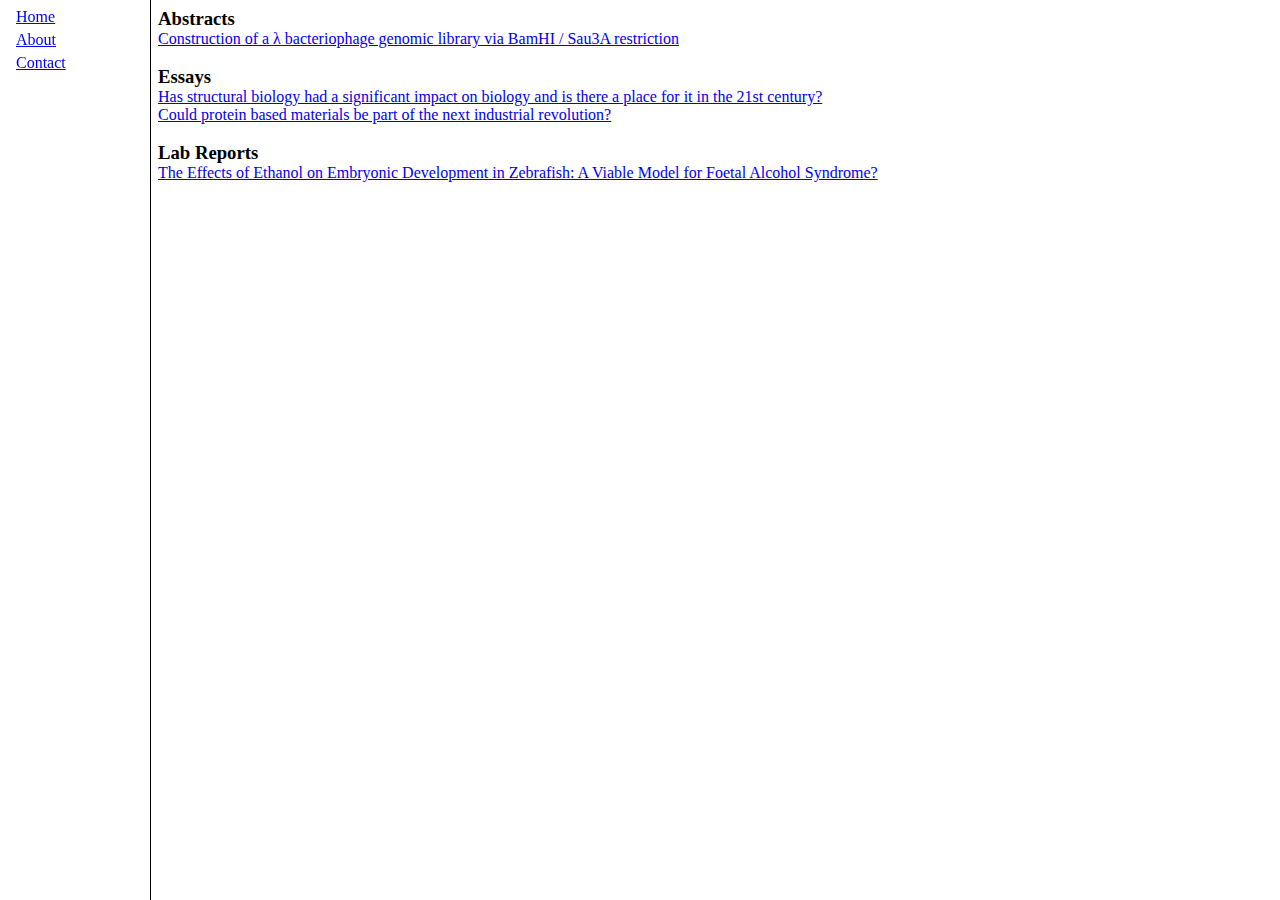
<file: index.html>
<!DOCTYPE html>
<html>
<head>
<title>Daniel Cooper - Biochemistry Student, University of Liverpool</title>
<link rel="stylesheet" href="style.css">
</head>
<body>
<!-- Side navigation -->
<div class="sidenav">
<a href="index.html">Home</a>
<a href="about.html">About</a>
<a href="contact.html">Contact</a>
</div>
<!-- Page content -->
<div class="main">
<h3> Abstracts </h3>
<a href="colbglvb.html"> Construction of a λ bacteriophage genomic library via BamHI / Sau3A restriction </a>
<br>
<br>
<h3> Essays </h3>
<a href="hsbhasio.html"> Has structural biology had a significant impact on biology and is there a place for it in the 21st century? </a>
<br>
<a href="cpbmbpot.html"> Could protein based materials be part of the next industrial revolution? </a>
<br>
<br>
<h3> Lab Reports </h3>
<a href="teoeoedi.html"> The Effects of Ethanol on Embryonic Development in Zebrafish: A Viable Model for Foetal Alcohol Syndrome? </a>
<br>
<br>
</div> 
<div class="vl"></div>
</body>
</html>
</file>
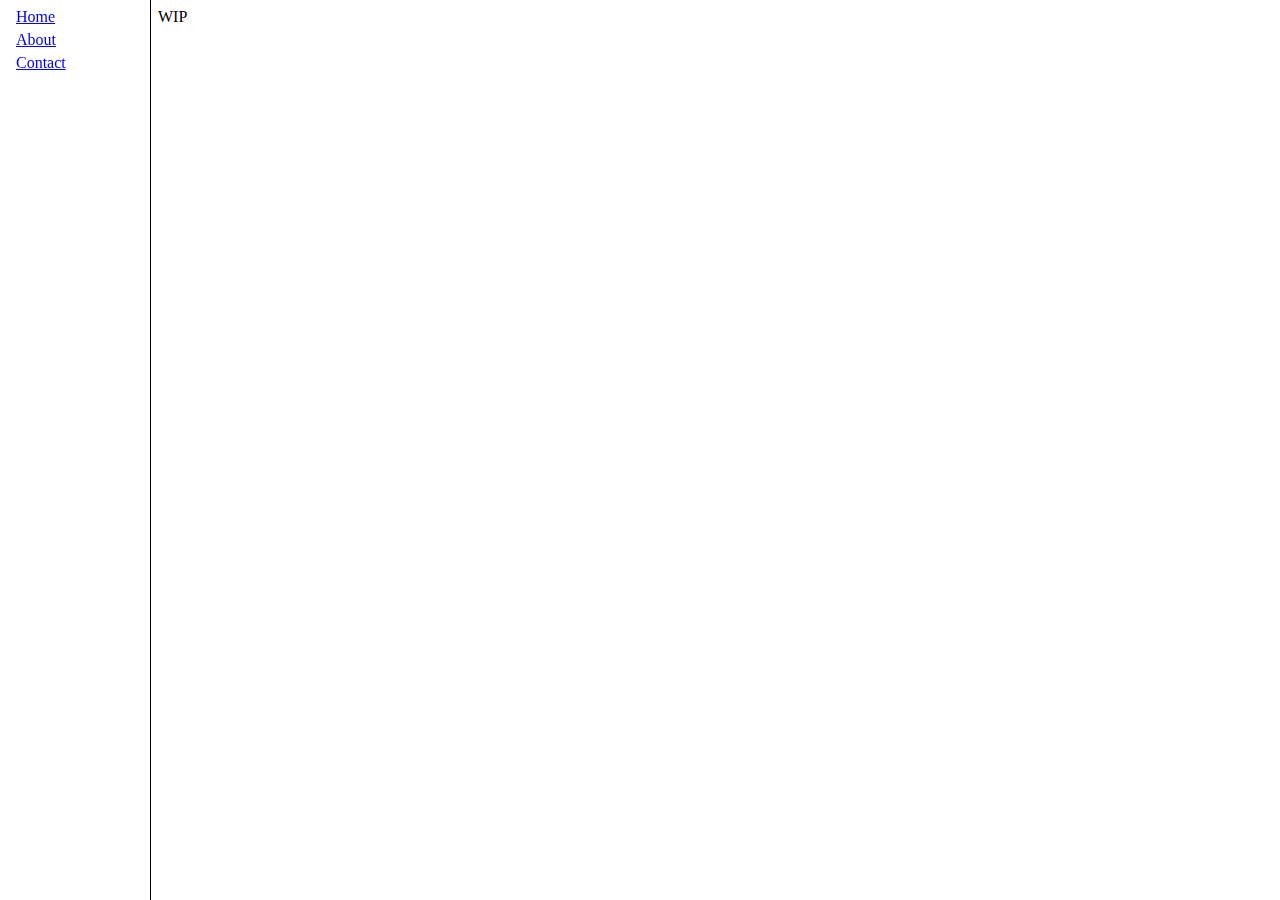
<file: about.html>
<!DOCTYPE html>
<html>
<head>
<link rel="stylesheet" href="style.css">
</head>
<body>
<!-- Side navigation -->
<div class="sidenav">
<a href="index.html">Home</a>
<a href="about.html">About</a>
<a href="contact.html">Contact</a>
</div>
<!-- Page content -->
<div class="main">
WIP
</div> 
<div class="vl"></div>
</body>
</html>
</file>
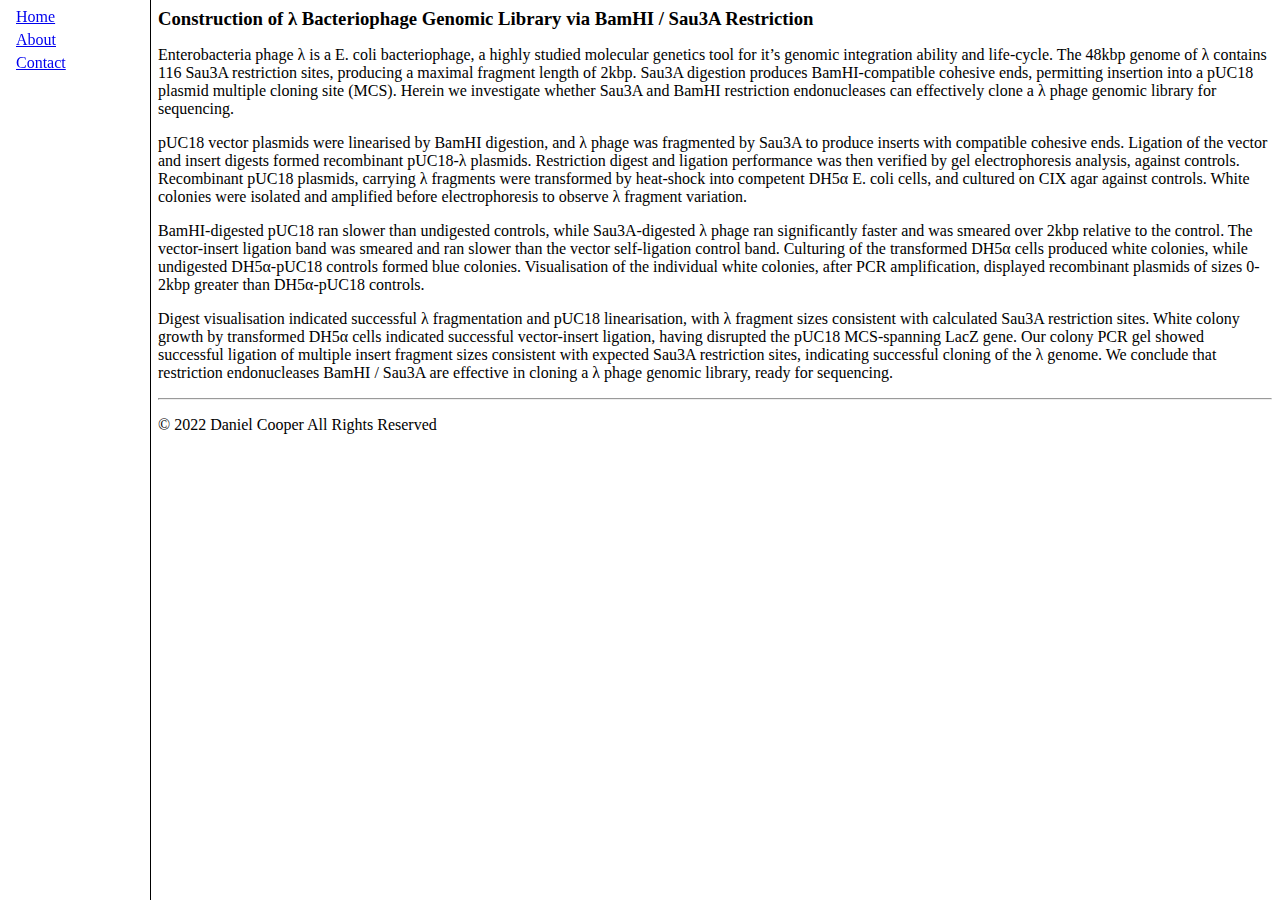
<file: colbglvb.html>
<!DOCTYPE html>
<html>
<head>
<link rel="stylesheet" href="style.css">
</head>
<body>
<!-- Side navigation -->
<div class="sidenav">
<a href="index.html">Home</a>
<a href="about.html">About</a>
<a href="contact.html">Contact</a>
</div>
<div class="main">
<h3> Construction of λ Bacteriophage Genomic Library via BamHI / Sau3A Restriction </h3>
<p> Enterobacteria phage λ is a E. coli bacteriophage, a highly studied molecular genetics tool for it’s genomic integration ability and life-cycle. The 48kbp genome of λ contains 116 Sau3A restriction sites, producing a maximal fragment length of 2kbp. Sau3A digestion produces BamHI-compatible cohesive ends, permitting insertion into a pUC18 plasmid multiple cloning site (MCS). Herein we investigate whether Sau3A and BamHI restriction endonucleases can effectively clone a λ phage genomic library for sequencing.</p>
<p> pUC18 vector plasmids were linearised by BamHI digestion, and λ phage was fragmented by Sau3A to produce inserts with compatible cohesive ends. Ligation of the vector and insert digests formed recombinant pUC18-λ plasmids. Restriction digest and ligation performance was then verified by gel electrophoresis analysis, against controls. Recombinant pUC18 plasmids, carrying λ fragments were transformed by heat-shock into competent DH5α E. coli cells, and cultured on CIX agar against controls. White colonies were isolated and amplified before electrophoresis to observe λ fragment variation.</p>
<p> BamHI-digested pUC18 ran slower than undigested controls, while Sau3A-digested λ phage ran significantly faster and was smeared over 2kbp relative to the control. The vector-insert ligation band was smeared and ran slower than the vector self-ligation control band. Culturing of the transformed DH5α cells produced white colonies, while undigested DH5α-pUC18 controls formed blue colonies. Visualisation of the individual white colonies, after PCR amplification, displayed recombinant plasmids of sizes 0-2kbp greater than DH5α-pUC18 controls.</p>
<p> Digest visualisation indicated successful λ fragmentation and pUC18 linearisation, with λ fragment sizes consistent with calculated Sau3A restriction sites. White colony growth by transformed DH5α cells indicated successful vector-insert ligation, having disrupted the pUC18 MCS-spanning LacZ gene. Our colony PCR gel showed successful ligation of multiple insert fragment sizes consistent with expected Sau3A restriction sites, indicating successful cloning of the λ genome. We conclude that restriction endonucleases BamHI / Sau3A are effective in cloning a λ phage genomic library, ready for sequencing.</p>
<hr>
<p> &copy 2022 Daniel Cooper All Rights Reserved </p>
</div> 
<div class="vl"></div>
</body>
</html>
</file>
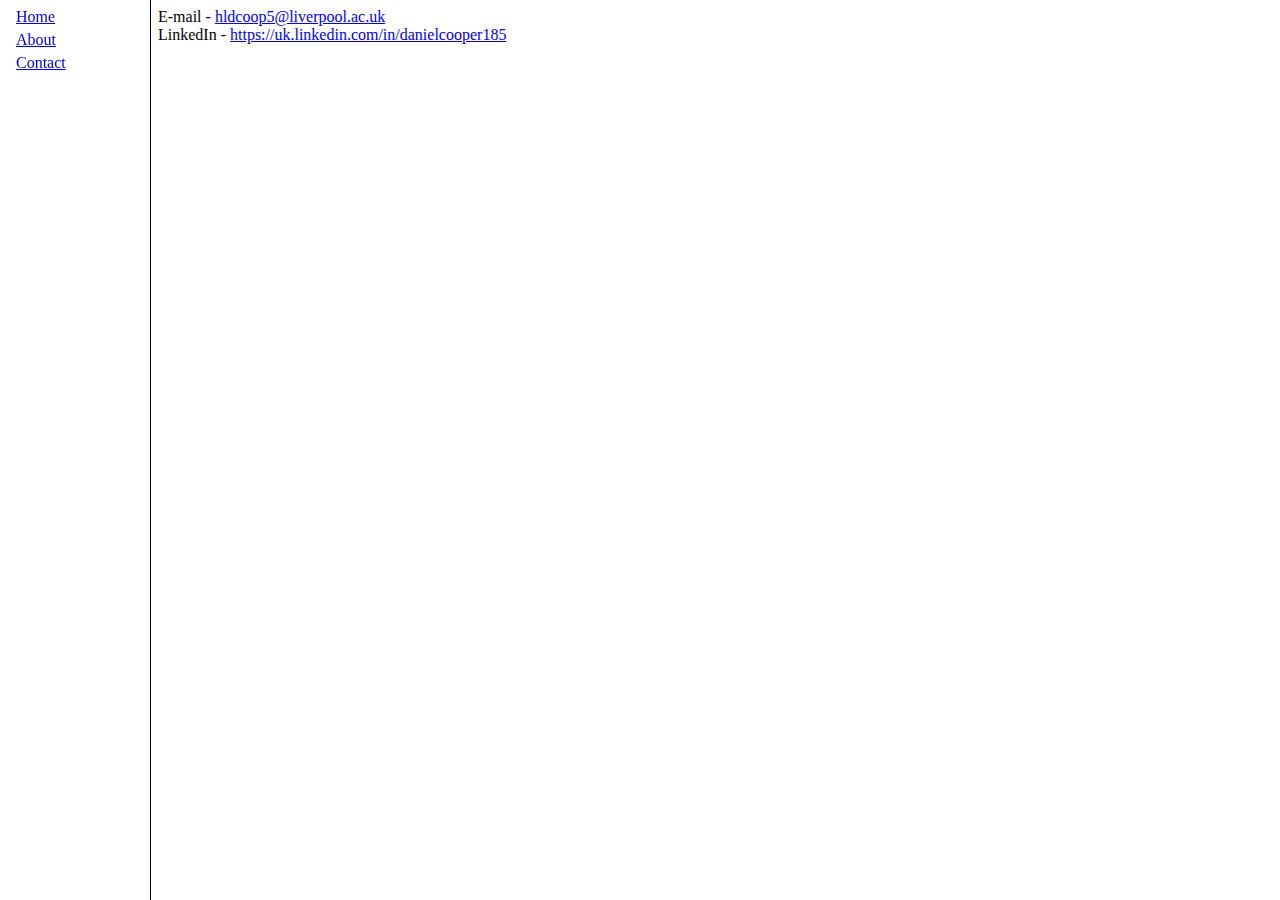
<file: contact.html>
<!DOCTYPE html>
<html>
<head>
<title> Contact </title>
<link rel="stylesheet" href="style.css">
</head>
<body>
<!-- Side navigation -->
<div class="sidenav">
<a href="index.html">Home</a>
<a href="about.html">About</a>
<a href="contact.html">Contact</a>
</div>
<!-- Page content -->
<div class="main">
E-mail - <a href="mailto:hldcoop5@liverpool.ac.uk">hldcoop5@liverpool.ac.uk</a>
<br>
LinkedIn - <a href="https://uk.linkedin.com/in/danielcooper185">https://uk.linkedin.com/in/danielcooper185</a>
</div> 
<div class="vl"></div>
</body>
</html>
</file>
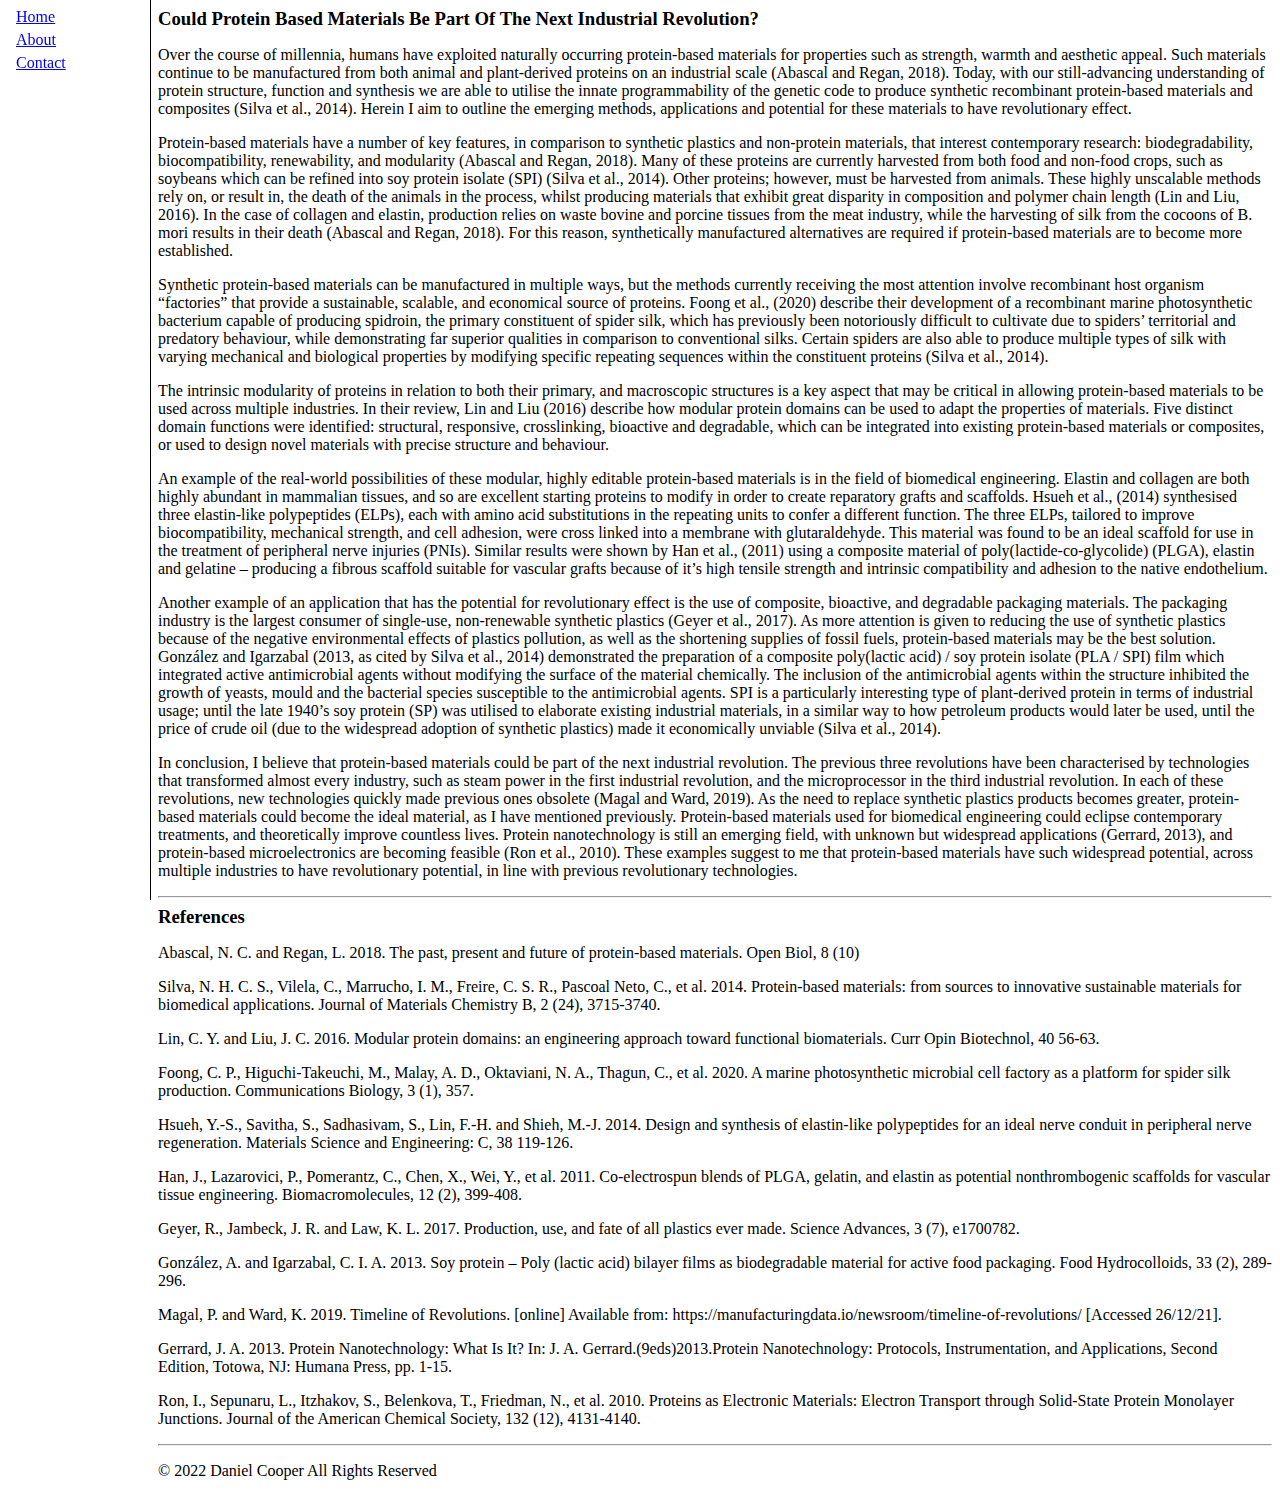
<file: cpbmbpot.html>
<!DOCTYPE html>
<html>
<head>
<link rel="stylesheet" href="style.css">
</head>
<body>
<!-- Side navigation -->
<div class="sidenav">
<a href="index.html">Home</a>
<a href="about.html">About</a>
<a href="contact.html">Contact</a>
</div>
<div class="main">
<h3> Could Protein Based Materials Be Part Of The Next Industrial Revolution? </h3>
<p> Over the course of millennia, humans have exploited naturally occurring protein-based materials for properties such as strength, warmth and aesthetic appeal. Such materials continue to be manufactured from both animal and plant-derived proteins on an industrial scale (Abascal and Regan, 2018). Today, with our still-advancing understanding of protein structure, function and synthesis we are able to utilise the innate programmability of the genetic code to produce synthetic recombinant protein-based materials and composites (Silva et al., 2014).  Herein I aim to outline the emerging methods, applications and potential for these materials to have revolutionary effect.</p>
<p> Protein-based materials have a number of key features, in comparison to synthetic plastics and non-protein materials, that interest contemporary research: biodegradability, biocompatibility, renewability, and modularity (Abascal and Regan, 2018). Many of these proteins are currently harvested from both food and non-food crops, such as soybeans which can be refined into soy protein isolate (SPI) (Silva et al., 2014). Other proteins; however, must be harvested from animals. These highly unscalable methods rely on, or result in, the death of the animals in the process, whilst producing materials that exhibit great disparity in composition and polymer chain length (Lin and Liu, 2016). In the case of collagen and elastin, production relies on waste bovine and porcine tissues from the meat industry, while the harvesting of silk from the cocoons of B. mori results in their death (Abascal and Regan, 2018). For this reason, synthetically manufactured alternatives are required if protein-based materials are to become more established.</p>
<p> Synthetic protein-based materials can be manufactured in multiple ways, but the methods currently receiving the most attention involve recombinant host organism “factories” that provide a sustainable, scalable, and economical source of proteins. Foong et al., (2020) describe their development of a recombinant marine photosynthetic bacterium capable of producing spidroin, the primary constituent of spider silk, which has previously been notoriously difficult to cultivate due to spiders’ territorial and predatory behaviour, while demonstrating far superior qualities in comparison to conventional silks. Certain spiders are also able to produce multiple types of silk with varying mechanical and biological properties by modifying specific repeating sequences within the constituent proteins (Silva et al., 2014). </p>
<p> The intrinsic modularity of proteins in relation to both their primary, and macroscopic structures is a key aspect that may be critical in allowing protein-based materials to be used across multiple industries. In their review, Lin and Liu (2016) describe how modular protein domains can be used to adapt the properties of materials. Five distinct domain functions were identified: structural, responsive, crosslinking, bioactive and degradable, which can be integrated into existing protein-based materials or composites, or used to design novel materials with precise structure and behaviour.  </p>
<p> An example of the real-world possibilities of these modular, highly editable protein-based materials is in the field of biomedical engineering. Elastin and collagen are both highly abundant in mammalian tissues, and so are excellent starting proteins to modify in order to create reparatory grafts and scaffolds. Hsueh et al., (2014) synthesised three elastin-like polypeptides (ELPs), each with amino acid substitutions in the repeating units to confer a different function. The three ELPs, tailored to improve biocompatibility, mechanical strength, and cell adhesion, were cross linked into a membrane with glutaraldehyde. This material was found to be an ideal scaffold for use in the treatment of peripheral nerve injuries (PNIs). Similar results were shown by Han et al., (2011) using a composite material of poly(lactide-co-glycolide) (PLGA), elastin and gelatine – producing a fibrous scaffold suitable for vascular grafts because of it’s high tensile strength and intrinsic compatibility and adhesion to the native endothelium. </p>
<p> Another example of an application that has the potential for revolutionary effect is the use of composite, bioactive, and degradable packaging materials. The packaging industry is the largest consumer of single-use, non-renewable synthetic plastics (Geyer et al., 2017). As more attention is given to reducing the use of synthetic plastics because of the negative environmental effects of plastics pollution, as well as the shortening supplies of fossil fuels, protein-based materials may be the best solution. González and Igarzabal (2013, as cited by Silva et al., 2014) demonstrated the preparation of a composite poly(lactic acid) / soy protein isolate (PLA / SPI) film which integrated active antimicrobial agents without modifying the surface of the material chemically. The inclusion of the antimicrobial agents within the structure inhibited the growth of yeasts, mould and the bacterial species susceptible to the antimicrobial agents. SPI is a particularly interesting type of plant-derived protein in terms of industrial usage; until the late 1940’s soy protein (SP) was utilised to elaborate existing industrial materials, in a similar way to how petroleum products would later be used, until the price of crude oil (due to the widespread adoption of synthetic plastics) made it economically unviable (Silva et al., 2014).</p>
<p> In conclusion, I believe that protein-based materials could be part of the next industrial revolution. The previous three revolutions have been characterised by technologies that transformed almost every industry, such as steam power in the first industrial revolution, and the microprocessor in the third industrial revolution. In each of these revolutions, new technologies quickly made previous ones obsolete (Magal and Ward, 2019). As the need to replace synthetic plastics products becomes greater, protein-based materials could become the ideal material, as I have mentioned previously. Protein-based materials used for biomedical engineering could eclipse contemporary treatments, and theoretically improve countless lives. Protein nanotechnology is still an emerging field, with unknown but widespread applications (Gerrard, 2013), and protein-based microelectronics are becoming feasible (Ron et al., 2010). These examples suggest to me that protein-based materials have such widespread potential, across multiple industries to have revolutionary potential, in line with previous revolutionary technologies. </p>
<hr>
<h3> References </h3>
<p> Abascal, N. C. and Regan, L. 2018. The past, present and future of protein-based materials. Open Biol, 8 (10) </p>
<p> Silva, N. H. C. S., Vilela, C., Marrucho, I. M., Freire, C. S. R., Pascoal Neto, C., et al. 2014. Protein-based materials: from sources to innovative sustainable materials for biomedical applications. Journal of Materials Chemistry B, 2 (24), 3715-3740.</p>
<p> Lin, C. Y. and Liu, J. C. 2016. Modular protein domains: an engineering approach toward functional biomaterials. Curr Opin Biotechnol, 40 56-63.</p>
<p> Foong, C. P., Higuchi-Takeuchi, M., Malay, A. D., Oktaviani, N. A., Thagun, C., et al. 2020. A marine photosynthetic microbial cell factory as a platform for spider silk production. Communications Biology, 3 (1), 357.</p>
<p> Hsueh, Y.-S., Savitha, S., Sadhasivam, S., Lin, F.-H. and Shieh, M.-J. 2014. Design and synthesis of elastin-like polypeptides for an ideal nerve conduit in peripheral nerve regeneration. Materials Science and Engineering: C, 38 119-126.</p>
<p> Han, J., Lazarovici, P., Pomerantz, C., Chen, X., Wei, Y., et al. 2011. Co-electrospun blends of PLGA, gelatin, and elastin as potential nonthrombogenic scaffolds for vascular tissue engineering. Biomacromolecules, 12 (2), 399-408.</p>
<p> Geyer, R., Jambeck, J. R. and Law, K. L. 2017. Production, use, and fate of all plastics ever made. Science Advances, 3 (7), e1700782.</p>
<p> González, A. and Igarzabal, C. I. A. 2013. Soy protein – Poly (lactic acid) bilayer films as biodegradable material for active food packaging. Food Hydrocolloids, 33 (2), 289-296.</p>
<p> Magal, P. and Ward, K. 2019. Timeline of Revolutions. [online] Available from: https://manufacturingdata.io/newsroom/timeline-of-revolutions/ [Accessed 26/12/21].</p>
<p> Gerrard, J. A. 2013. Protein Nanotechnology: What Is It? In: J. A. Gerrard.(9eds)2013.Protein Nanotechnology: Protocols, Instrumentation, and Applications, Second Edition, Totowa, NJ: Humana Press, pp. 1-15.</p>
<p> Ron, I., Sepunaru, L., Itzhakov, S., Belenkova, T., Friedman, N., et al. 2010. Proteins as Electronic Materials: Electron Transport through Solid-State Protein Monolayer Junctions. Journal of the American Chemical Society, 132 (12), 4131-4140.</p>
<hr>
<p> &copy 2022 Daniel Cooper All Rights Reserved </p>
</div> 
<div class="vl"></div>
</body>
</html>
</file>
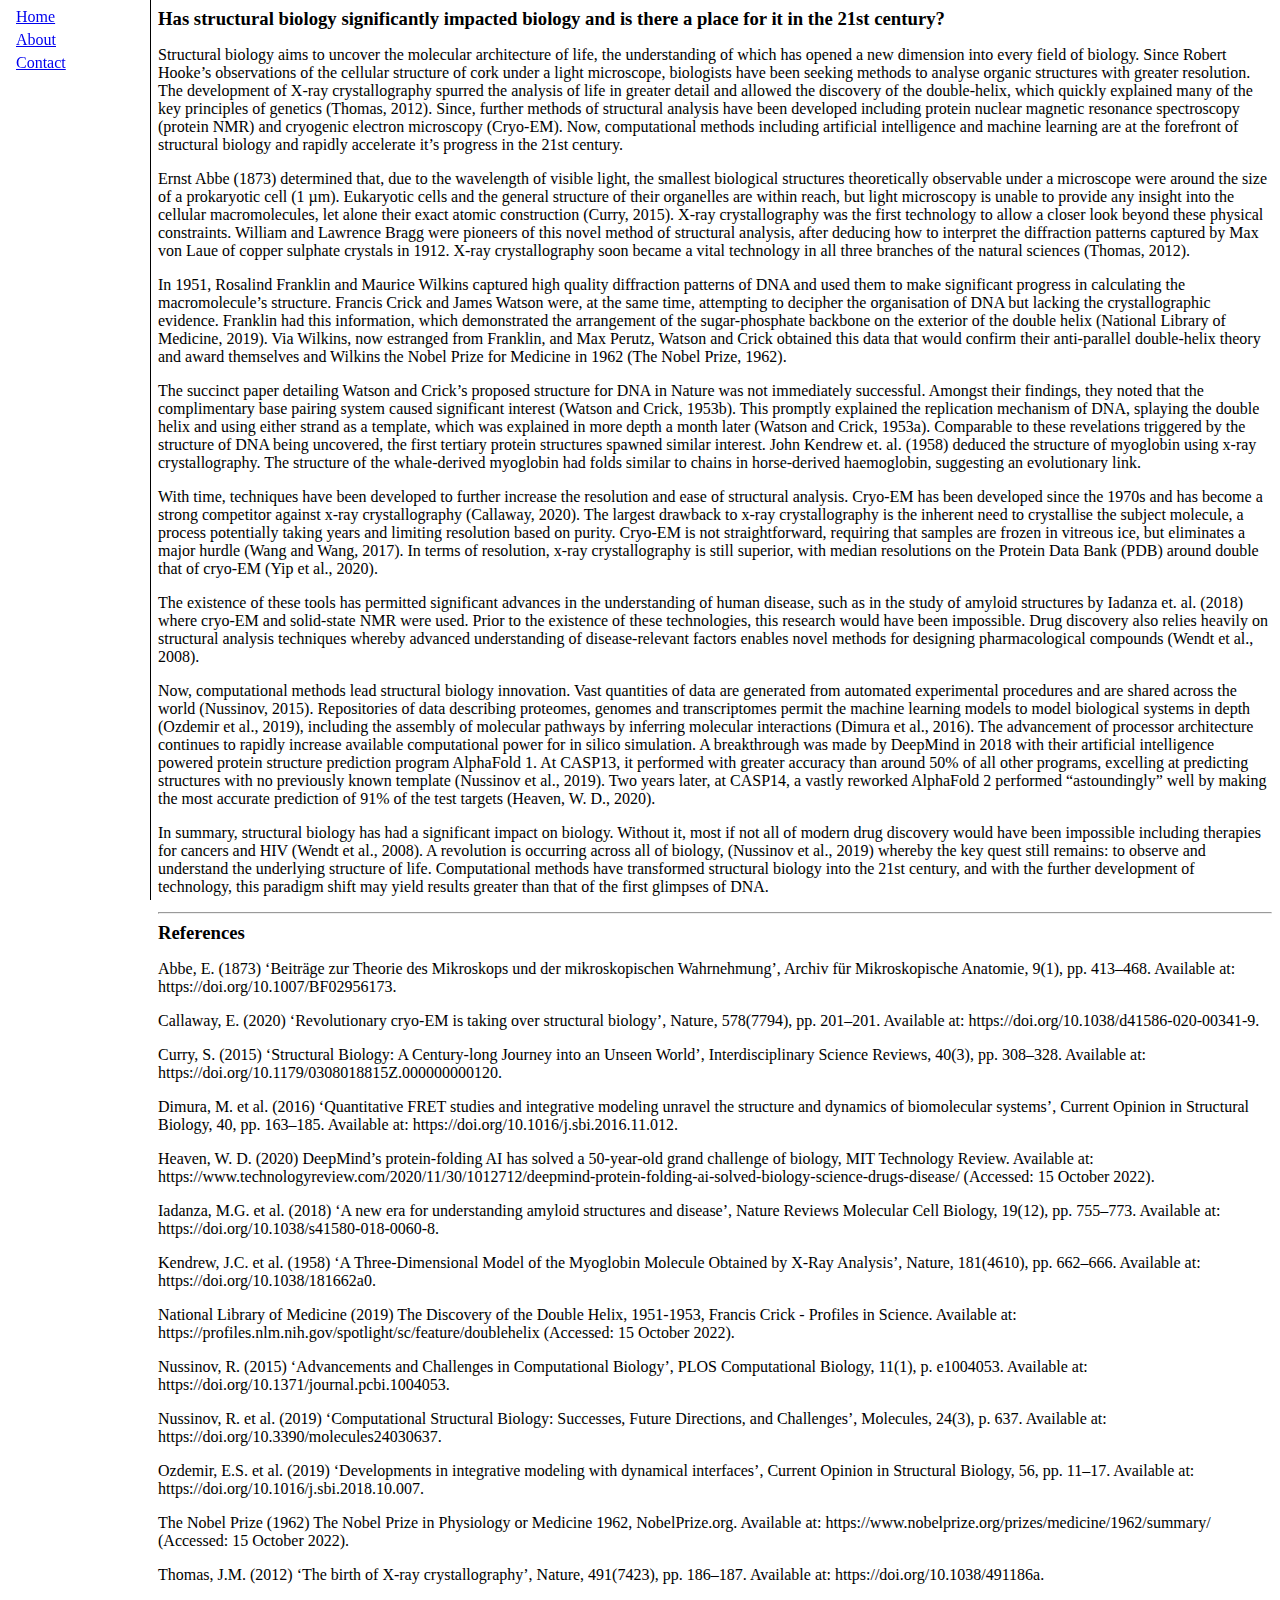
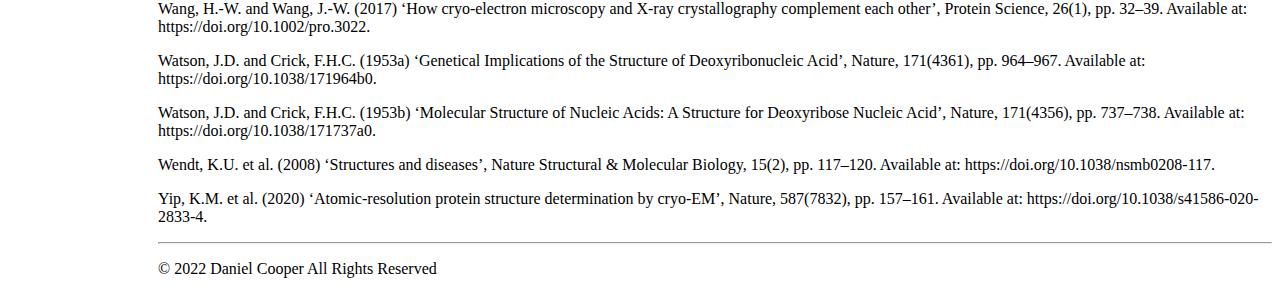
<file: hsbhasio.html>
<!DOCTYPE html>
<html>
<head>
<link rel="stylesheet" href="style.css">
</head>
<body>
<!-- Side navigation -->
<div class="sidenav">
<a href="index.html">Home</a>
<a href="about.html">About</a>
<a href="contact.html">Contact</a>
</div>
<div class="main">
<h3> Has structural biology significantly impacted biology and is there a place for it in the 21st century? </h3>
<p>Structural biology aims to uncover the molecular architecture of life, the understanding of which has opened a new dimension into every field of biology. Since Robert Hooke’s observations of the cellular structure of cork under a light microscope, biologists have been seeking methods to analyse organic structures with greater resolution. The development of X-ray crystallography spurred the analysis of life in greater detail and allowed the discovery of the double-helix, which quickly explained many of the key principles of genetics (Thomas, 2012). Since, further methods of structural analysis have been developed including protein nuclear magnetic resonance spectroscopy (protein NMR) and cryogenic electron microscopy (Cryo-EM). Now, computational methods including artificial intelligence and machine learning are at the forefront of structural biology and rapidly accelerate it’s progress in the 21st century.
<p>Ernst Abbe (1873) determined that, due to the wavelength of visible light, the smallest biological structures theoretically observable under a microscope were around the size of a prokaryotic cell (1 µm). Eukaryotic cells and the general structure of their organelles are within reach, but light microscopy is unable to provide any insight into the cellular macromolecules, let alone their exact atomic construction (Curry, 2015). X-ray crystallography was the first technology to allow a closer look beyond these physical constraints. William and Lawrence Bragg were pioneers of this novel method of structural analysis, after deducing how to interpret the diffraction patterns captured by Max von Laue of copper sulphate crystals in 1912. X-ray crystallography soon became a vital technology in all three branches of the natural sciences (Thomas, 2012).
<p>In 1951, Rosalind Franklin and Maurice Wilkins captured high quality diffraction patterns of DNA and used them to make significant progress in calculating the macromolecule’s structure. Francis Crick and James Watson were, at the same time, attempting to decipher the organisation of DNA but lacking the crystallographic evidence. Franklin had this information, which demonstrated the arrangement of the sugar-phosphate backbone on the exterior of the double helix (National Library of Medicine, 2019). Via Wilkins, now estranged from Franklin, and Max Perutz, Watson and Crick obtained this data that would confirm their anti-parallel double-helix theory and award themselves and Wilkins the Nobel Prize for Medicine in 1962 (The Nobel Prize, 1962).
<p>The succinct paper detailing Watson and Crick’s proposed structure for DNA in Nature was not immediately successful. Amongst their findings, they noted that the complimentary base pairing system caused significant interest (Watson and Crick, 1953b). This promptly explained the replication mechanism of DNA, splaying the double helix and using either strand as a template, which was explained in more depth a month later (Watson and Crick, 1953a). Comparable to these revelations triggered by the structure of DNA being uncovered, the first tertiary protein structures spawned similar interest. John Kendrew et. al. (1958) deduced the structure of myoglobin using x-ray crystallography. The structure of the whale-derived myoglobin had folds similar to chains in horse-derived haemoglobin, suggesting an evolutionary link. 
<p>With time, techniques have been developed to further increase the resolution and ease of structural analysis. Cryo-EM has been developed since the 1970s and has become a strong competitor against x-ray crystallography (Callaway, 2020). The largest drawback to x-ray crystallography is the inherent need to crystallise the subject molecule, a process potentially taking years and limiting resolution based on purity. Cryo-EM is not straightforward, requiring that samples are frozen in vitreous ice, but eliminates a major hurdle (Wang and Wang, 2017). In terms of resolution, x-ray crystallography is still superior, with median resolutions on the Protein Data Bank (PDB) around double that of cryo-EM (Yip et al., 2020).
<p>The existence of these tools has permitted significant advances in the understanding of human disease, such as in the study of amyloid structures by Iadanza et. al. (2018) where cryo-EM and solid-state NMR were used. Prior to the existence of these technologies, this research would have been impossible. Drug discovery also relies heavily on structural analysis techniques whereby advanced understanding of disease-relevant factors enables novel methods for designing pharmacological compounds (Wendt et al., 2008). 
<p>Now, computational methods lead structural biology innovation. Vast quantities of data are generated from automated experimental procedures and are shared across the world (Nussinov, 2015). Repositories of data describing proteomes, genomes and transcriptomes permit the machine learning models to model biological systems in depth (Ozdemir et al., 2019), including the assembly of molecular pathways by inferring molecular interactions (Dimura et al., 2016). The advancement of processor architecture continues to rapidly increase available computational power for in silico simulation. A breakthrough was made by DeepMind in 2018 with their artificial intelligence powered protein structure prediction program AlphaFold 1. At CASP13, it performed with greater accuracy than around 50% of all other programs, excelling at predicting structures with no previously known template (Nussinov et al., 2019). Two years later, at CASP14, a vastly reworked AlphaFold 2 performed “astoundingly” well by making the most accurate prediction of 91% of the test targets (Heaven, W. D., 2020).
<p>In summary, structural biology has had a significant impact on biology. Without it, most if not all of modern drug discovery would have been impossible including therapies for cancers and HIV (Wendt et al., 2008). A revolution is occurring across all of biology, (Nussinov et al., 2019) whereby the key quest still remains: to observe and understand the underlying structure of life. Computational methods have transformed structural biology into the 21st century, and with the further development of technology, this paradigm shift may yield results greater than that of the first glimpses of DNA.
<hr>
<h3> References </h3>
<p>Abbe, E. (1873) ‘Beiträge zur Theorie des Mikroskops und der mikroskopischen Wahrnehmung’, Archiv für Mikroskopische Anatomie, 9(1), pp. 413–468. Available at: https://doi.org/10.1007/BF02956173.
<p>Callaway, E. (2020) ‘Revolutionary cryo-EM is taking over structural biology’, Nature, 578(7794), pp. 201–201. Available at: https://doi.org/10.1038/d41586-020-00341-9.
<p>Curry, S. (2015) ‘Structural Biology: A Century-long Journey into an Unseen World’, Interdisciplinary Science Reviews, 40(3), pp. 308–328. Available at: https://doi.org/10.1179/0308018815Z.000000000120.
<p>Dimura, M. et al. (2016) ‘Quantitative FRET studies and integrative modeling unravel the structure and dynamics of biomolecular systems’, Current Opinion in Structural Biology, 40, pp. 163–185. Available at: https://doi.org/10.1016/j.sbi.2016.11.012.
<p>Heaven, W. D. (2020) DeepMind’s protein-folding AI has solved a 50-year-old grand challenge of biology, MIT Technology Review. Available at: https://www.technologyreview.com/2020/11/30/1012712/deepmind-protein-folding-ai-solved-biology-science-drugs-disease/ (Accessed: 15 October 2022).
<p>Iadanza, M.G. et al. (2018) ‘A new era for understanding amyloid structures and disease’, Nature Reviews Molecular Cell Biology, 19(12), pp. 755–773. Available at: https://doi.org/10.1038/s41580-018-0060-8.
<p>Kendrew, J.C. et al. (1958) ‘A Three-Dimensional Model of the Myoglobin Molecule Obtained by X-Ray Analysis’, Nature, 181(4610), pp. 662–666. Available at: https://doi.org/10.1038/181662a0.
<p>National Library of Medicine (2019) The Discovery of the Double Helix, 1951-1953, Francis Crick - Profiles in Science. Available at: https://profiles.nlm.nih.gov/spotlight/sc/feature/doublehelix (Accessed: 15 October 2022).
<p>Nussinov, R. (2015) ‘Advancements and Challenges in Computational Biology’, PLOS Computational Biology, 11(1), p. e1004053. Available at: https://doi.org/10.1371/journal.pcbi.1004053.
<p>Nussinov, R. et al. (2019) ‘Computational Structural Biology: Successes, Future Directions, and Challenges’, Molecules, 24(3), p. 637. Available at: https://doi.org/10.3390/molecules24030637.
<p>Ozdemir, E.S. et al. (2019) ‘Developments in integrative modeling with dynamical interfaces’, Current Opinion in Structural Biology, 56, pp. 11–17. Available at: https://doi.org/10.1016/j.sbi.2018.10.007.
<p>The Nobel Prize (1962) The Nobel Prize in Physiology or Medicine 1962, NobelPrize.org. Available at: https://www.nobelprize.org/prizes/medicine/1962/summary/ (Accessed: 15 October 2022).
<p>Thomas, J.M. (2012) ‘The birth of X-ray crystallography’, Nature, 491(7423), pp. 186–187. Available at: https://doi.org/10.1038/491186a.
<p>Wang, H.-W. and Wang, J.-W. (2017) ‘How cryo-electron microscopy and X-ray crystallography complement each other’, Protein Science, 26(1), pp. 32–39. Available at: https://doi.org/10.1002/pro.3022.
<p>Watson, J.D. and Crick, F.H.C. (1953a) ‘Genetical Implications of the Structure of Deoxyribonucleic Acid’, Nature, 171(4361), pp. 964–967. Available at: https://doi.org/10.1038/171964b0.
<p>Watson, J.D. and Crick, F.H.C. (1953b) ‘Molecular Structure of Nucleic Acids: A Structure for Deoxyribose Nucleic Acid’, Nature, 171(4356), pp. 737–738. Available at: https://doi.org/10.1038/171737a0.
<p>Wendt, K.U. et al. (2008) ‘Structures and diseases’, Nature Structural & Molecular Biology, 15(2), pp. 117–120. Available at: https://doi.org/10.1038/nsmb0208-117.
<p>Yip, K.M. et al. (2020) ‘Atomic-resolution protein structure determination by cryo-EM’, Nature, 587(7832), pp. 157–161. Available at: https://doi.org/10.1038/s41586-020-2833-4.
<hr>
<p> &copy 2022 Daniel Cooper All Rights Reserved </p>
</div> 
<div class="vl"></div>
</body>
</html>
</file>
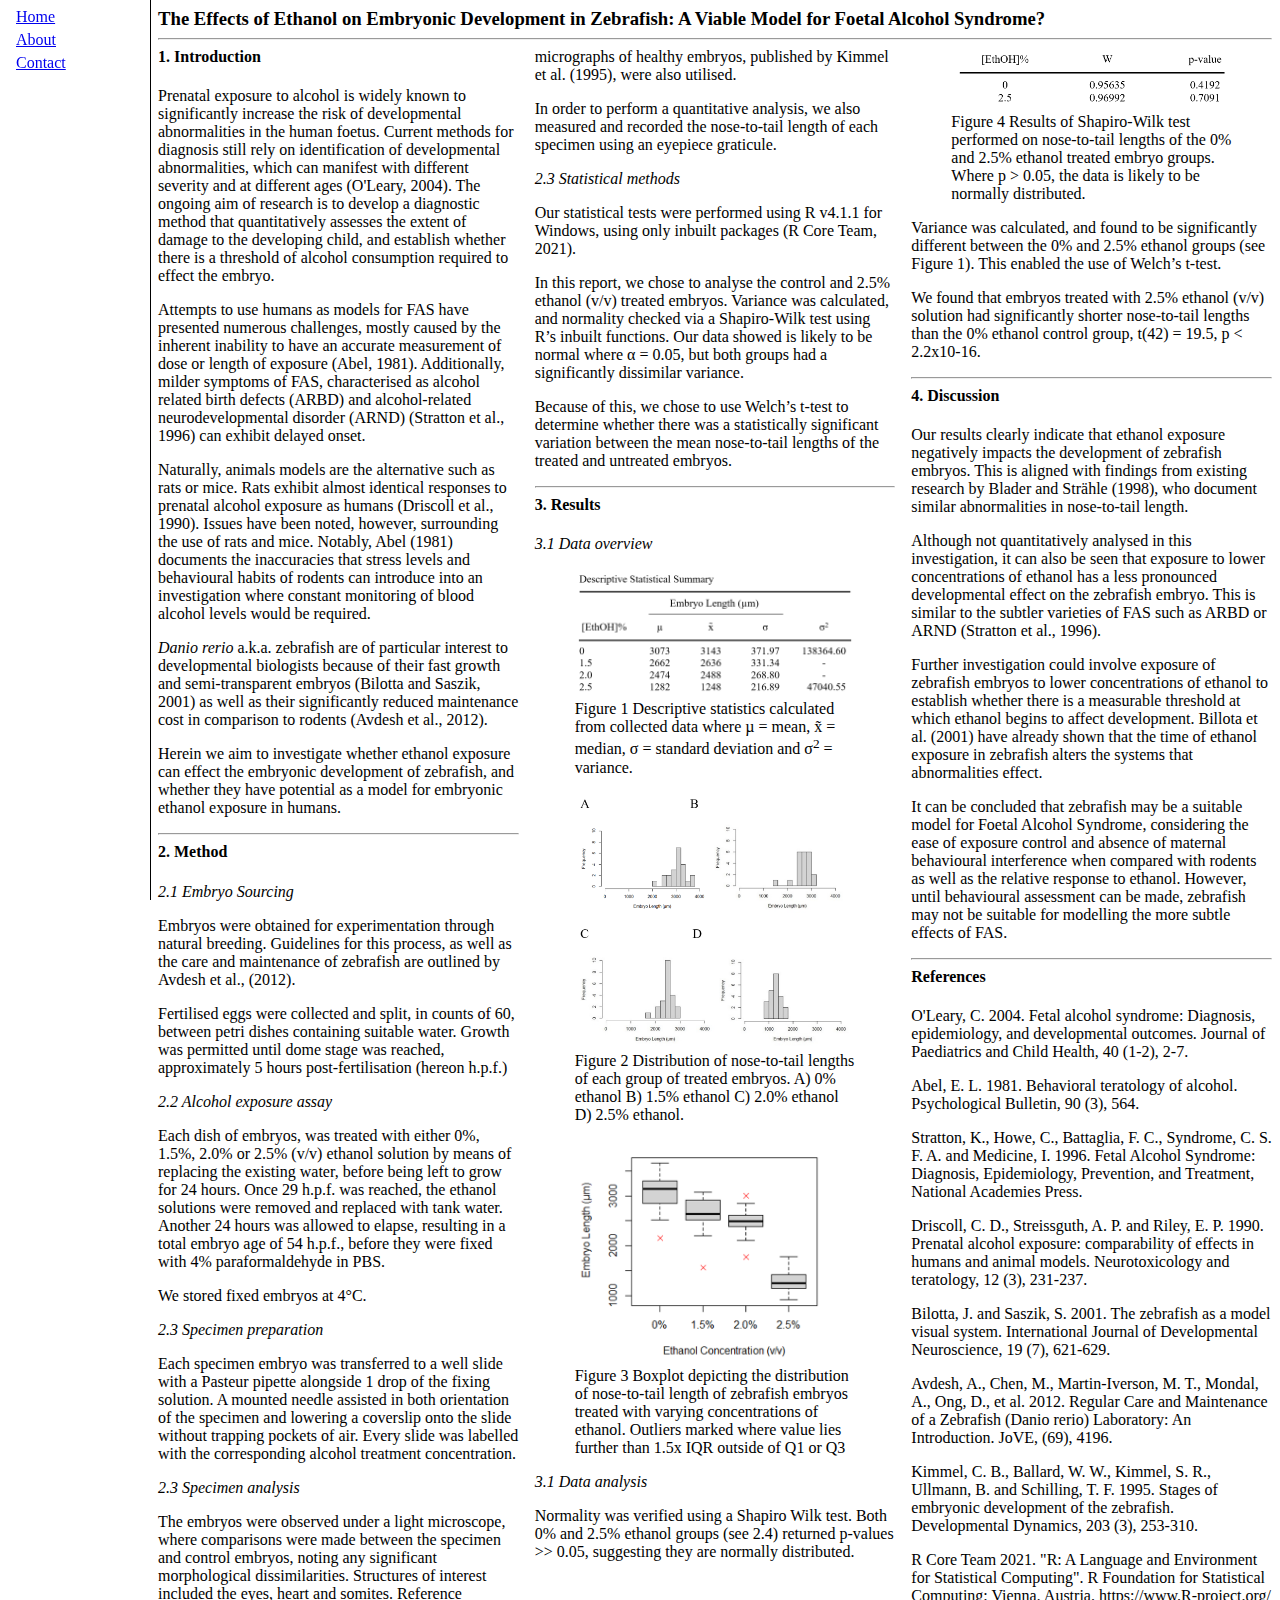
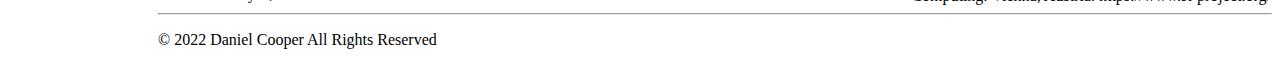
<file: teoeoedi.html>
<!DOCTYPE html>
<html>
<head>
<link rel="stylesheet" href="style.css">
</head>
<body>
<!-- Side navigation -->
<div class="sidenav">
<a href="index.html">Home</a>
<a href="about.html">About</a>
<a href="contact.html">Contact</a>
</div>
<div class="main">
<h3 style="margin-bottom: 0px;"> The Effects of Ethanol on Embryonic Development in Zebrafish: A Viable Model for Foetal Alcohol Syndrome? </h3>
<hr>
<div class="report">
<h4 style="margin-top: 0px;"> 1. Introduction </h4>
<p>Prenatal exposure to alcohol is widely known to significantly increase the risk of developmental abnormalities in the human foetus. Current methods for diagnosis still rely on identification of developmental abnormalities, which can manifest with different severity and at different ages (O'Leary, 2004). The ongoing aim of research is to develop a diagnostic method that quantitatively assesses the extent of damage to the developing child, and establish whether there is a threshold of alcohol consumption required to effect the embryo.</p>
<p> Attempts to use humans as models for FAS have presented numerous challenges, mostly caused by the inherent inability to have an accurate measurement of dose or length of exposure (Abel, 1981). Additionally, milder symptoms of FAS, characterised as alcohol related birth defects (ARBD) and alcohol-related neurodevelopmental disorder (ARND) (Stratton et al., 1996) can exhibit delayed onset.</p>
<p> Naturally, animals models are the alternative such as rats or mice. Rats exhibit almost identical responses to prenatal alcohol exposure as humans (Driscoll et al., 1990). Issues have been noted, however, surrounding the use of rats and mice. Notably, Abel (1981) documents the inaccuracies that stress levels and behavioural habits of rodents can introduce into an investigation where constant monitoring of blood alcohol levels would be required.</p>
<p> <i>Danio rerio</i> a.k.a. zebrafish are of particular interest to developmental biologists because of their fast growth and semi-transparent embryos (Bilotta and Saszik, 2001) as well as their significantly reduced maintenance cost in comparison to rodents (Avdesh et al., 2012).</p>
<p> Herein we aim to investigate whether ethanol exposure can effect the embryonic development of zebrafish, and whether they have potential as a model for embryonic ethanol exposure in humans.</p>
<hr>
<h4 style="margin-top: 0px;"> 2. Method </h4>
<p><i> 2.1 Embryo Sourcing </i></p>
<p> Embryos were obtained for experimentation through natural breeding. Guidelines for this process, as well as the care and maintenance of zebrafish are outlined by Avdesh et al., (2012). </p>
<p> Fertilised eggs were collected and split, in counts of 60, between petri dishes containing suitable water. Growth was permitted until dome stage was reached, approximately 5 hours post-fertilisation (hereon h.p.f.) </p>
<p><i> 2.2 Alcohol exposure assay </i></p>
<p> Each dish of embryos, was treated with either 0%, 1.5%, 2.0% or 2.5% (v/v) ethanol solution by means of replacing the existing water, before being left to grow for 24 hours. Once 29 h.p.f. was reached, the ethanol solutions were removed and replaced with tank water. Another 24 hours was allowed to elapse, resulting in a total embryo age of 54 h.p.f., before they were fixed with 4% paraformaldehyde in PBS. </p>
<p> We stored fixed embryos at 4°C.</p>
<p><i> 2.3 Specimen preparation </i></p>
<p> Each specimen embryo was transferred to a well slide with a Pasteur pipette alongside 1 drop of the fixing solution. A mounted needle assisted in both orientation of the specimen and lowering a coverslip onto the slide without trapping pockets of air. Every slide was labelled with the corresponding alcohol treatment concentration.</p>
<p><i> 2.3 Specimen analysis </i></p>
<p> The embryos were observed under a light microscope, where comparisons were made between the specimen and control embryos, noting any significant morphological dissimilarities. Structures of interest included the eyes, heart and somites. Reference micrographs of healthy embryos, published by Kimmel et al. (1995), were also utilised.</p>
<p> In order to perform a quantitative analysis, we also measured and recorded the nose-to-tail length of each specimen using an eyepiece graticule. </p>
<p><i> 2.3 Statistical methods </i></p>
<p> Our statistical tests were performed using R v4.1.1 for Windows, using only inbuilt packages (R Core Team, 2021).</p>
<p> In this report, we chose to analyse the control and 2.5% ethanol (v/v) treated embryos. Variance was calculated, and normality checked via a Shapiro-Wilk test using R’s inbuilt functions. Our data showed is likely to be normal where α = 0.05, but both groups had a significantly dissimilar variance.</p>
<p> Because of this, we chose to use Welch’s t-test to determine whether there was a statistically significant variation between the mean nose-to-tail lengths of the treated and untreated embryos. </p>
<hr>
<h4 style="margin-top: 0px;"> 3. Results </h4>
<p><i> 3.1 Data overview </i></p>
<figure>
  <img src="table1.png" style="width:100%">
  <figcaption>Figure 1 Descriptive statistics calculated from collected data where µ = mean, x̃ = median, σ = standard deviation and   σ<sup>2</sup> = variance.</figcaption>
</figure> 
<figure>
  <img src="table2.png" style="width:100%">
  <figcaption>Figure 2 Distribution of nose-to-tail lengths of each group of treated embryos. A) 0% ethanol B) 1.5% ethanol C) 2.0% ethanol D) 2.5% ethanol.</figcaption>
</figure> 
<figure>
  <img src="table3.png" style="width:100%">
  <figcaption>Figure 3 Boxplot depicting the distribution of nose-to-tail length of zebrafish embryos treated with varying concentrations of ethanol. Outliers marked where value lies further than 1.5x IQR outside of Q1 or Q3</figcaption>
</figure> 
<p><i> 3.1 Data analysis </i></p>
<p> Normality was verified using a Shapiro Wilk test. Both 0% and 2.5% ethanol groups (see 2.4) returned p-values >> 0.05, suggesting they are normally distributed.</p>
<figure>
  <img src="table4.png" style="width:100%">
  <figcaption>Figure 4 Results of Shapiro-Wilk test performed on nose-to-tail lengths of the 0% and 2.5% ethanol treated embryo groups. Where p > 0.05, the data is likely to be normally distributed.</figcaption>
</figure> 
<p> Variance was calculated, and found to be significantly different between the 0% and 2.5% ethanol groups (see Figure 1). This enabled the use of Welch’s t-test. </p>
<p> We found that embryos treated with 2.5% ethanol (v/v) solution had significantly shorter nose-to-tail lengths than the 0% ethanol control group, t(42) = 19.5, p < 2.2x10-16.</p>
<hr>
<h4 style="margin-top: 0px;"> 4. Discussion </h4>
<p> Our results clearly indicate that ethanol exposure negatively impacts the development of zebrafish embryos. This is aligned with findings from existing research by Blader and Strähle (1998), who document similar abnormalities in nose-to-tail length.</p>
<p> Although not quantitatively analysed in this investigation, it can also be seen that exposure to lower concentrations of ethanol has a less pronounced developmental effect on the zebrafish embryo. This is similar to the subtler varieties of FAS such as ARBD or ARND (Stratton et al., 1996).</p>
<p> Further investigation could involve exposure of zebrafish embryos to lower concentrations of ethanol to establish whether there is a measurable threshold at which ethanol begins to affect development. Billota et al. (2001) have already shown that the time of ethanol exposure in zebrafish alters the systems that abnormalities effect.</p>
<p> It can be concluded that zebrafish may be a suitable model for Foetal Alcohol Syndrome, considering the ease of exposure control and absence of maternal behavioural interference when compared with rodents as well as the relative response to ethanol. However, until behavioural assessment can be made, zebrafish may not be suitable for modelling the more subtle effects of FAS.</p>
<hr>
<h4 style="margin-top: 0px;"> References </h4>
<p> O'Leary, C. 2004. Fetal alcohol syndrome: Diagnosis, epidemiology, and developmental outcomes. Journal of Paediatrics and Child Health, 40 (1-2), 2-7.</p>
<p> Abel, E. L. 1981. Behavioral teratology of alcohol. Psychological Bulletin, 90 (3), 564.</p>
<p> Stratton, K., Howe, C., Battaglia, F. C., Syndrome, C. S. F. A. and Medicine, I. 1996. Fetal Alcohol Syndrome: Diagnosis, Epidemiology, Prevention, and Treatment, National Academies Press.</p>
<p> Driscoll, C. D., Streissguth, A. P. and Riley, E. P. 1990. Prenatal alcohol exposure: comparability of effects in humans and animal models. Neurotoxicology and teratology, 12 (3), 231-237.</p>
<p> Bilotta, J. and Saszik, S. 2001. The zebrafish as a model visual system. International Journal of Developmental Neuroscience, 19 (7), 621-629.</p>
<p> Avdesh, A., Chen, M., Martin-Iverson, M. T., Mondal, A., Ong, D., et al. 2012. Regular Care and Maintenance of a Zebrafish (Danio rerio) Laboratory: An Introduction. JoVE, (69), 4196.</p>
<p> Kimmel, C. B., Ballard, W. W., Kimmel, S. R., Ullmann, B. and Schilling, T. F. 1995. Stages of embryonic development of the zebrafish. Developmental Dynamics, 203 (3), 253-310.</p>
<p> R Core Team 2021. "R: A Language and Environment for Statistical Computing". R Foundation for Statistical Computing: Vienna, Austria. https://www.R-project.org/</p>
</div>
<hr>
<p> &copy 2022 Daniel Cooper All Rights Reserved </p>
</div> 
<div class="vl"></div>
</body>
</html>
</file>
<file: style.css>
.sidenav {
  width: 150px;
  position: fixed;
  z-index: 1;
  top: 0;
  left: 0;
  overflow-x: hidden;
  padding-top: 8px;
}

.sidenav a {
  padding: 0px 8px 5px 16px;
  display: block;
}

.main {
  margin-left: 150px; /* Same as the width of the sidebar */
}

.vl {
  border-left: 1px solid black;
  height: 100%;
  position: fixed;
  left: 150px;
  top: 0px;
}

h3 {
    margin-top: 0;
    margin-bottom: 0;
}

.report {
  column-count: 3;
  -moz-column-count: 3;
}
</file>
